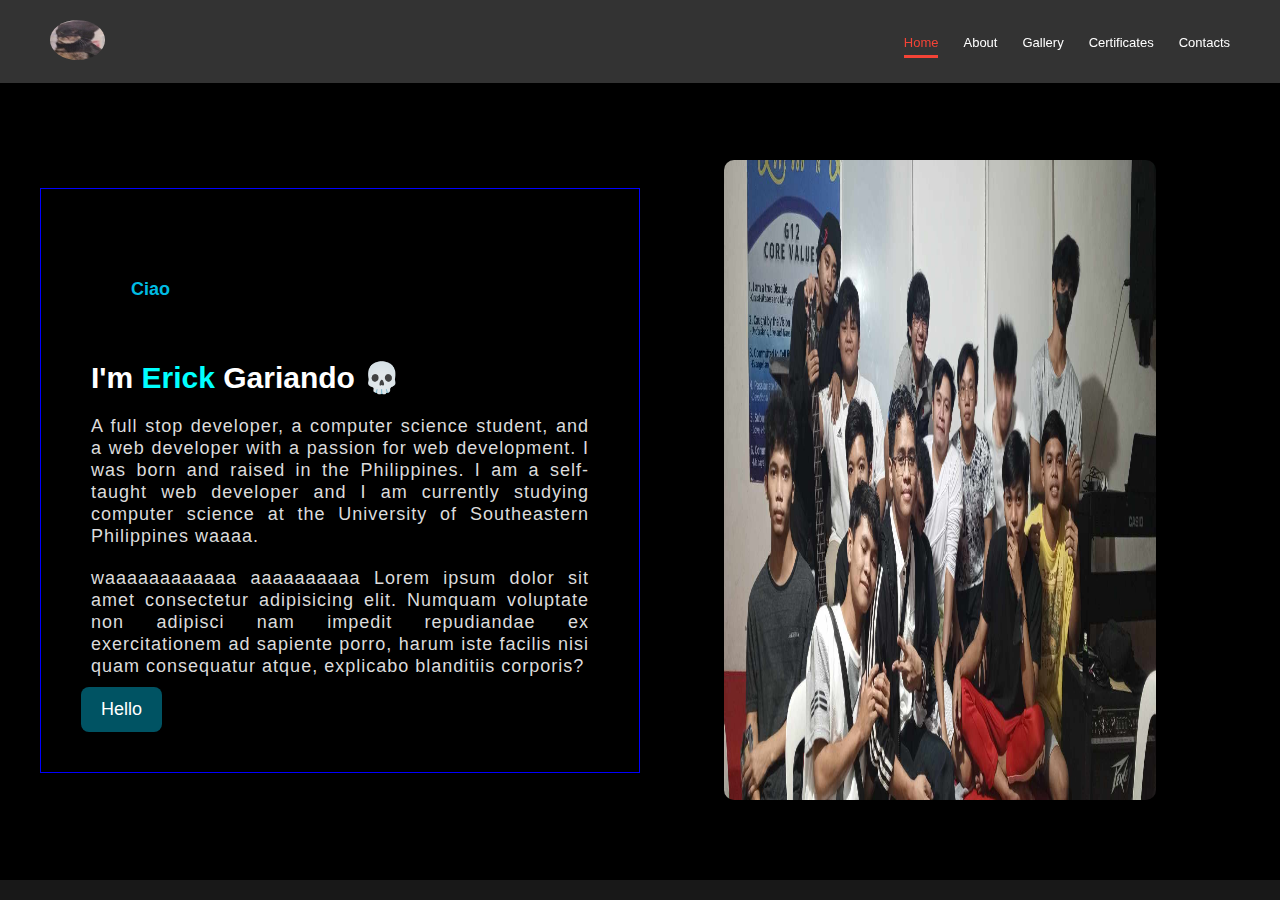
<file: index.html>
<!DOCTYPE html>
<html lang="en">
  <head>
    <meta charset="UTF-8" />
    <meta name="viewport" content="width=device-width, initial-scale=1.0" />
    <title>Homepage</title>
    <link rel="stylesheet" href="style.css" />
  </head>
  <body>
    <section class="header">
      <nav>
        <a href="index.html">
          <img src="/assets/batcat.jpeg" alt="pusangbatman" />
        </a>
        <ul class="nav-bar">
          <li><a href="index.html" class="active">Home</a></li>
          <li><a href="about.html">About</a></li>
          <li><a href="gallery.html">Gallery</a></li>
          <li><a href="cert.html">Certificates</a></li>
          <li><a href="contact.html">Contacts</a></li>
        </ul>
      </nav>
      <div class="text-body">
        <div class="text-box">
          <h1>Ciao</h1>
          <h3 class="name-span">I'm <span>Erick</span> Gariando &#128128;</h3>
          <p>
            A full stop developer, a computer science student, and a web
            developer with a passion for web development. I was born and raised
            in the Philippines. I am a self-taught web developer and I am
            currently studying computer science at the University of
            Southeastern Philippines waaaa.
          </p>
          <p>
            waaaaaaaaaaaa aaaaaaaaaa Lorem ipsum dolor sit amet consectetur
            adipisicing elit. Numquam voluptate non adipisci nam impedit
            repudiandae ex exercitationem ad sapiente porro, harum iste facilis
            nisi quam consequatur atque, explicabo blanditiis corporis?
          </p>
          <button class="haler-button">Hello</button>
        </div>
        <div class="img-div">
          <img src="/assets/wolves.jpeg" alt="Wolve CG" />
        </div>
      </div>
    </section>
  </body>
</html>
</file>
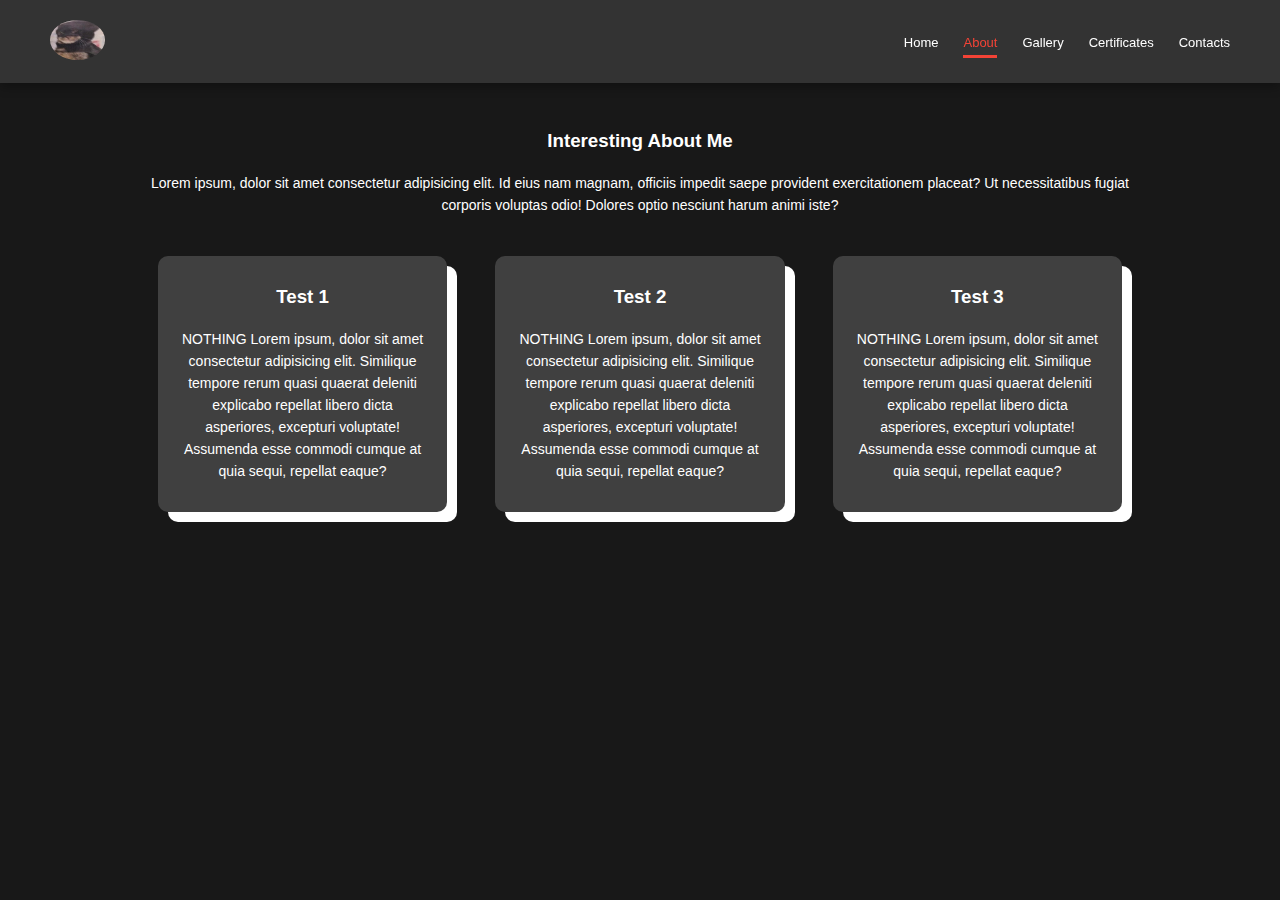
<file: about.html>
<!DOCTYPE html>
<html lang="en">
  <head>
    <meta charset="UTF-8" />
    <meta name="viewport" content="width=device-width, initial-scale=1.0" />
    <title>About-Page</title>
    <link rel="stylesheet" href="style.css" />
  </head>
  <body>
    <section class="header">
      <nav>
        <a href="about.html">
          <img
            src="/assets/batcat.jpeg"
            alt="pusangbatman"
          />
        </a>
        <ul class="nav-bar">
          <li><a href="index.html">Home</a></li>
          <li><a href="about.html" class="active">About</a></li>
          <li><a href="gallery.html">Gallery</a></li>
          <li><a href="cert.html">Certificates</a></li>
          <li><a href="contact.html">Contacts</a></li>
        </ul>
      </nav>
      <section class="web">
        <h3 class="about">Interesting About Me</h3>
        <p>
          Lorem ipsum, dolor sit amet consectetur adipisicing elit. Id eius nam 
          magnam, officiis impedit saepe provident exercitationem placeat? Ut
          necessitatibus fugiat corporis voluptas odio! Dolores optio nesciunt
          harum animi iste?
        </p>

        <div class="row">
          <div class="web-column">
            <h3>Test 1</h3>
            <p>
              NOTHING
              Lorem ipsum, dolor sit amet consectetur adipisicing elit.
              Similique tempore rerum quasi quaerat deleniti explicabo repellat
              libero dicta asperiores, excepturi voluptate! Assumenda esse
              commodi cumque at quia sequi, repellat eaque?
            </p>
          </div>

          <div class="web-column">
            <h3>Test 2</h3>
            <p>
              NOTHING
              Lorem ipsum, dolor sit amet consectetur adipisicing elit.
              Similique tempore rerum quasi quaerat deleniti explicabo repellat
              libero dicta asperiores, excepturi voluptate! Assumenda esse
              commodi cumque at quia sequi, repellat eaque?
            </p>
          </div>
          <div class="web-column">
            <h3>Test 3</h3>
            <p>
              NOTHING
              Lorem ipsum, dolor sit amet consectetur adipisicing elit.
              Similique tempore rerum quasi quaerat deleniti explicabo repellat
              libero dicta asperiores, excepturi voluptate! Assumenda esse
              commodi cumque at quia sequi, repellat eaque?
            </p>
          </div>
        </div>
      </section>
    </section>
  </body>
</html>
</file>
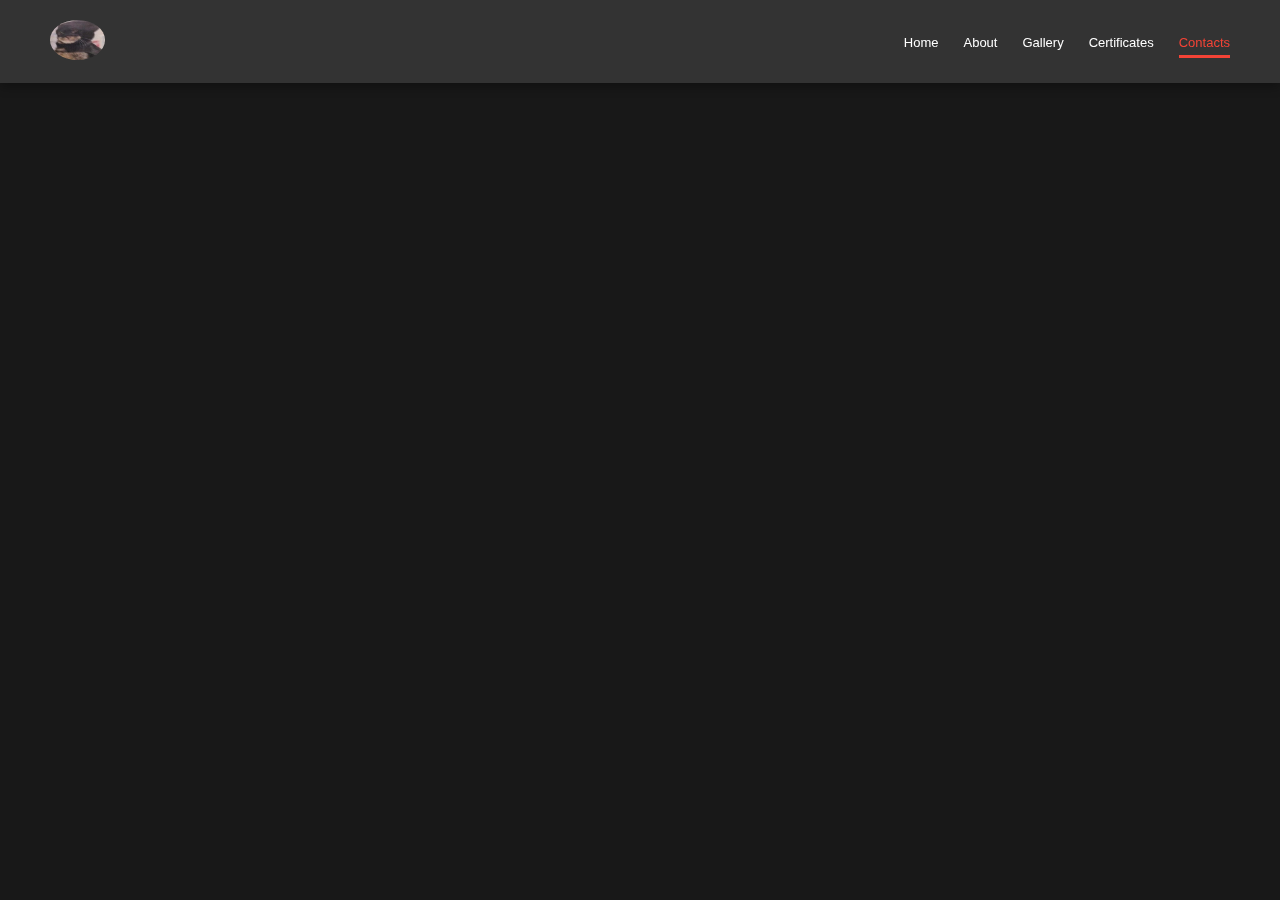
<file: contact.html>
<!DOCTYPE html>
<html lang="en">
  <head>
    <meta charset="UTF-8" />
    <meta name="viewport" content="width=device-width, initial-scale=1.0" />
    <title>Homepage</title>
    <link rel="stylesheet" href="style.css" />
  </head>
  <body>
    <section class="header">
      <nav>
        <a href="index.html">
          <img
            src="/assets/batcat.jpeg"
            alt="pusangbatman"
          />
        </a>
        <ul class="nav-bar">
          <li><a href="index.html">Home</a></li>
          <li><a href="about.html">About</a></li>
          <li><a href="gallery.html">Gallery</a></li>
          <li><a href="cert.html">Certificates</a></li>
          <li><a href="contact.html" class="active">Contacts</a></li>
        </ul>
      </nav>
      <h1>Text Me</h1>
    </section>
  </body>
</html>
</file>
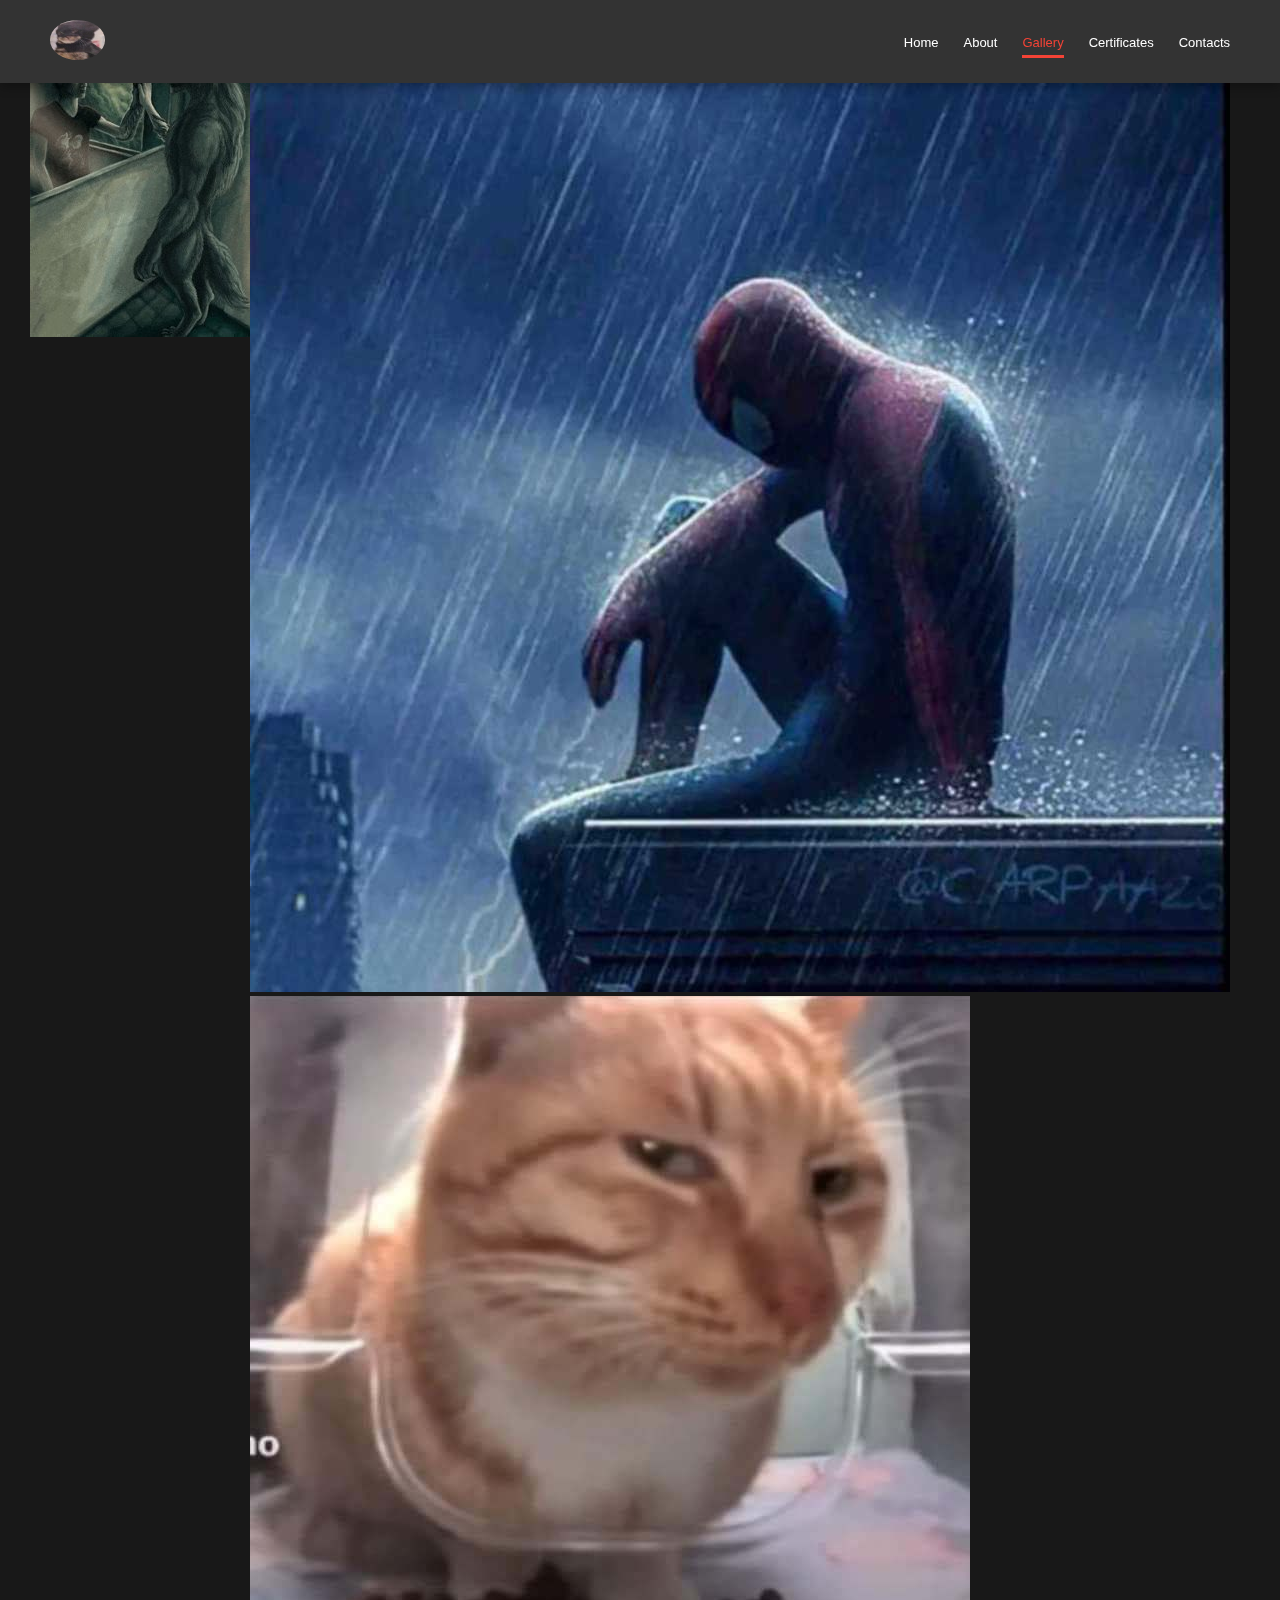
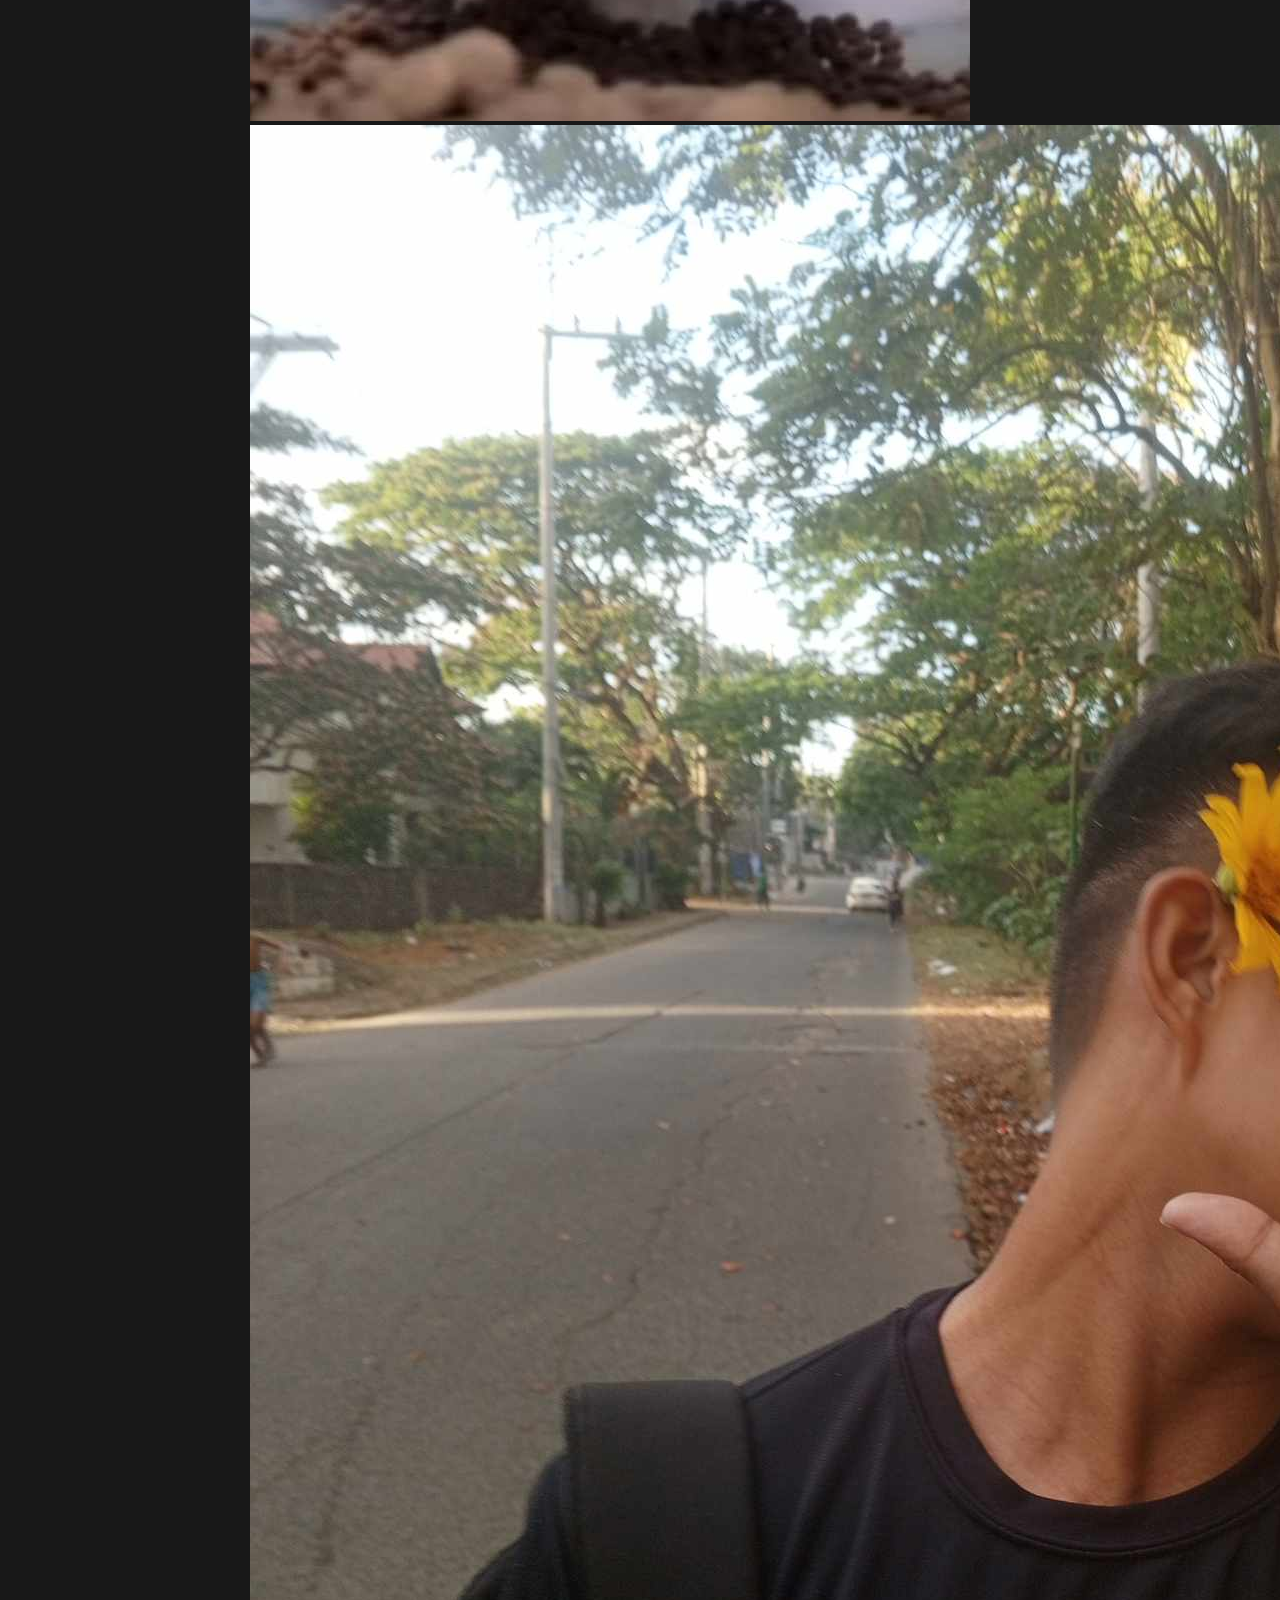
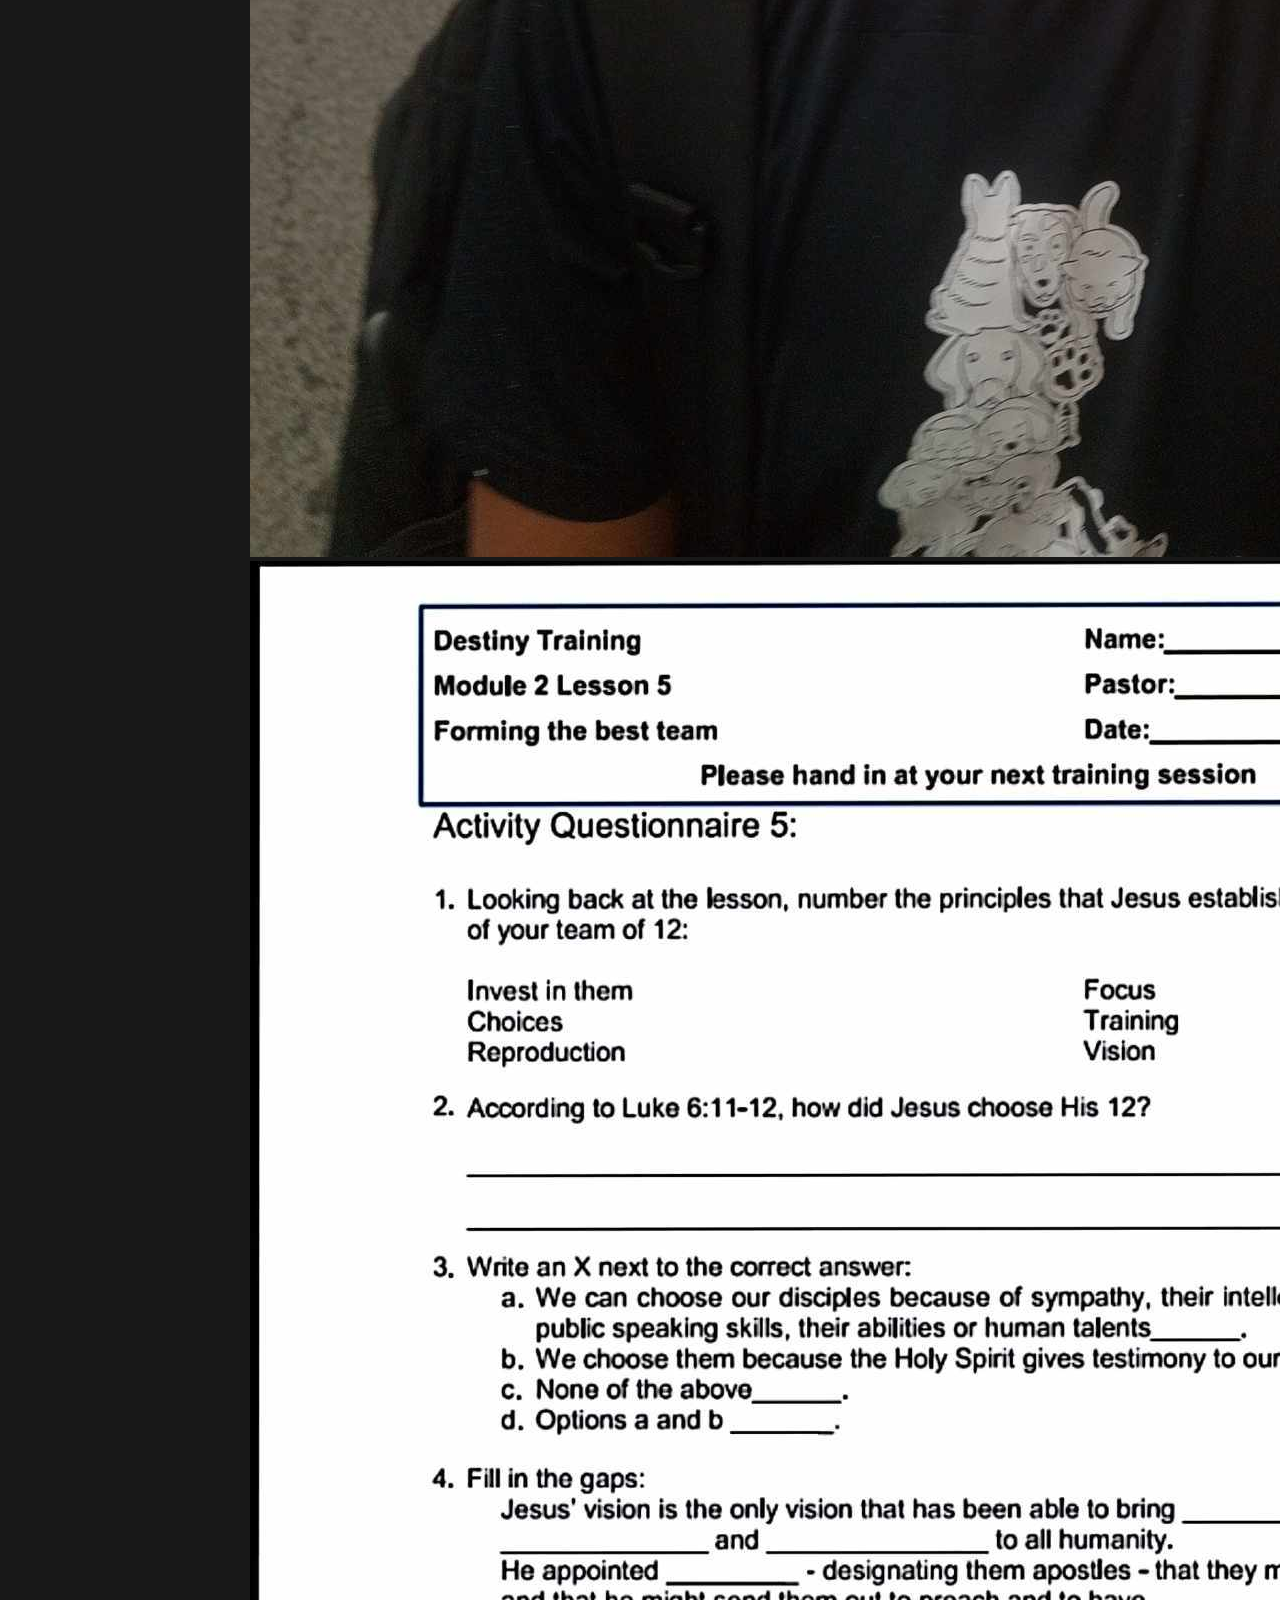
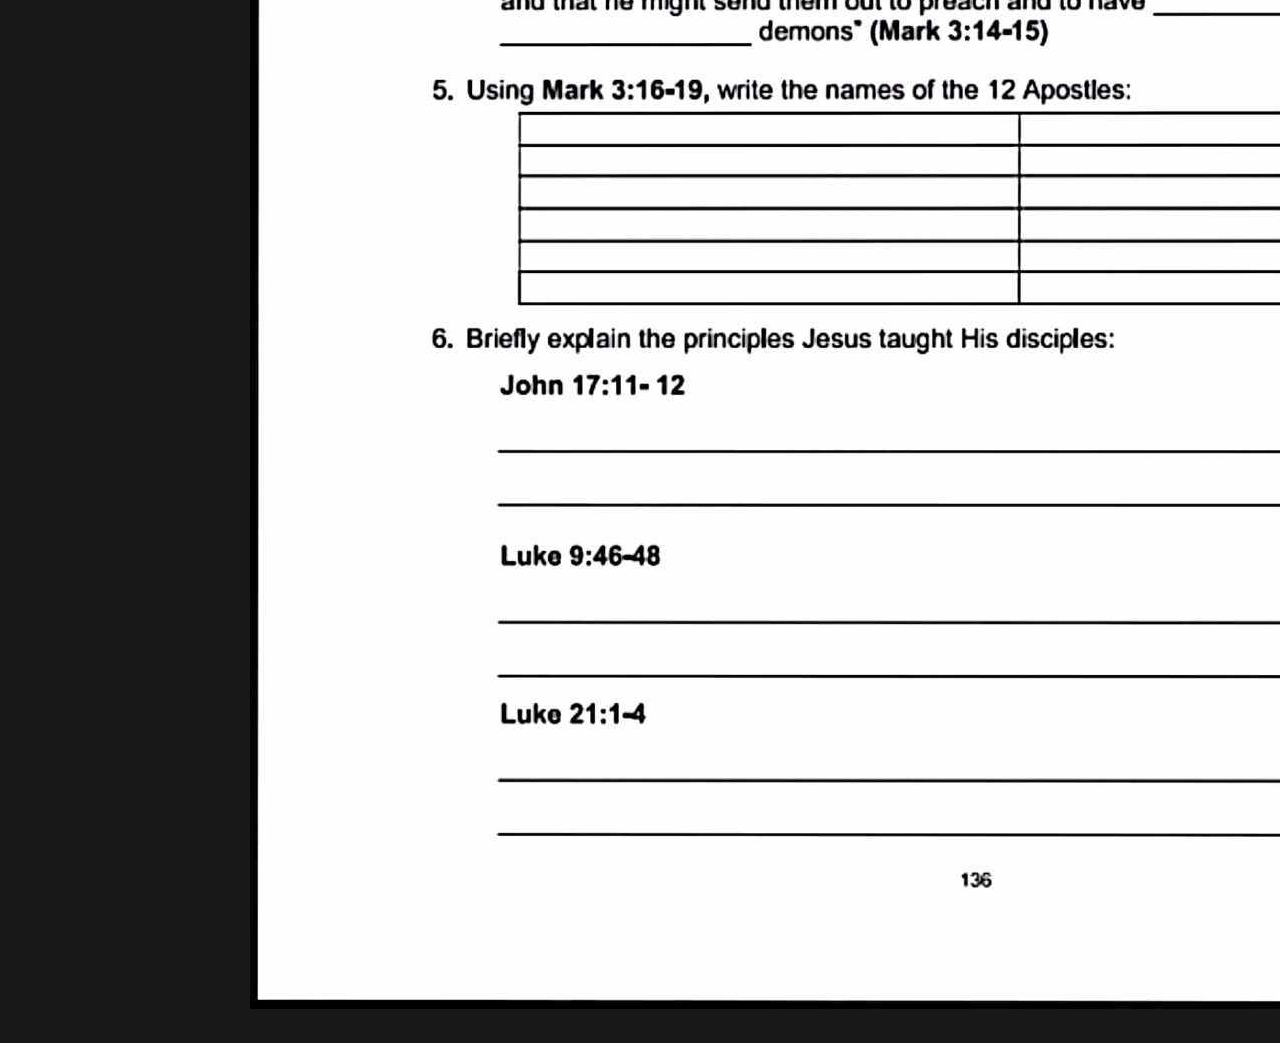
<file: gallery.html>
<!DOCTYPE html>
<html lang="en">
  <head>
    <meta charset="UTF-8" />
    <meta name="viewport" content="width=device-width, initial-scale=1.0" />
    <title>Gallery-Page</title>
    <link rel="stylesheet" href="style.css" />
  </head>
  <body>
    <section class="header">
      <nav>
        <a href="index.html">
          <img src="/assets/batcat.jpeg" alt="pusangbatman" />
        </a>
        <ul class="nav-bar">
          <li><a href="index.html">Home</a></li>
          <li><a href="about.html">About</a></li>
          <li><a href="gallery.html" class="active">Gallery</a></li>
          <li><a href="cert.html">Certificates</a></li>
          <li><a href="contact.html">Contacts</a></li>
        </ul>
      </nav>
      </div>
    </section>
    <div class="gallery-div">
    <div class="row">
      <div class="gallery-column">
        <img src="/assets/wolfmirror.jpeg" alt="wolfmirror"/>
      </div>
      <div class="gallery-column">
      <div>
        <img src = "/assets/spidersad.jpeg" alt="spidersad"/>
      </div>
      <div class="gallery-column">
        <img src ="/assets/pusa.jpeg" alt="pusa"/>
      </div>
      <div class="gallery-column">
        <img src="/assets/saint.jpeg" alt="wolf"/>
      </div>
      <div class="gallery-column">
        <img src="/assets/wa.jpeg" alt="pusangbatman"/>
      </div>
    </div>
   </div>  
  </body>
</html>
</file>
<file: style.css>
* {
  margin: 0;
  padding: 0;
  font-family: "Montserrat", sans-serif;
  box-sizing: border-box;
}

body {
  background-color: #181818;
  color: #fff;
}

nav {
  display: flex;
  padding: 20px 50px;
  justify-content: space-between;
  align-items: center;
  background: #333;
  box-shadow: 0 4px 10px rgba(0, 0, 0, 0.3);
  position: sticky;
  top: 0;
  position: fixed;
  width: 100%;
}

nav .nav-bar {
  display: flex;
  list-style: none;
  gap: 25px;
}

nav .nav-bar li {
  position: relative;
}

nav img {
  width: 55px;
  border-radius: 50%;
  height: 40px;
}

nav a {
  color: #ffffff;
  text-decoration: none;
  font-size: 13px;
  transition: color 0.3s ease;
}

nav a.active {
  color: #f44336;
  border-bottom: 3px solid #f44336;
  padding-bottom: 5px;
}

nav a:hover {
  color: #f44336;
}

/* underline */
nav .nav-bar li::after {
  content: "";
  width: 0;
  height: 2px;
  background: #f44336;
  position: absolute;
  bottom: -5px;
  left: 0;
  transition: width 0.3s ease;
}

nav .nav-bar li:hover::after {
  width: 100%;
}

/* laman to ng index/home page */
.text-body {
  display: flex;
  justify-content: space-around;
  align-items: center;
  background: #000;
  color: #fff;
  padding: 40px;
  margin-top: 80px;
}

.text-box {
  width: 50%;
  padding: 40px;
  text-align: justify;
  border: 1px solid blue;
}

.text-body h1 {
  font-size: 18px;
  color: #00bce3;
  font-weight: 700;
  padding: 50px;
}

.text-body h3 {
  font-size: 30px;
  padding: 10px;
}

.text-body span {
  font-size: 30px;
  margin-bottom: 20px;
  color: #00ffff;
}

.text-body p {
  font-size: 18px;
  color: #dcdcdc;
  letter-spacing: 1px;
}

button {
  background-color: #005363;
  color: white;
  border: none;
  padding: 12px 20px;
  font-size: 18px;
  cursor: pointer;
  border-radius: 8px;
  transition: background-color 0.3s ease, transform 0.3s ease;
}

.haler-button {
  position: relative;
  margin: 0;
  /* position: absolute; */
  /* top: 85%; */
  /* transform: translateX(300px); */
  align-items: center;
}

.img-div {
  width: 50%;
  display: flex;
  justify-content: center;
  align-items: center;
}

.img-div img {
  width: 40vw;
  border-radius: 50px;
  height: 80vh;
  padding: 40px;
}
/* end ng index/home page */

/* simula ng about page */
.web {
  width: 80%;
  margin: 0 auto;
  padding-top: 80px;
  text-align: center;
}

p {
  color: #ffffff;
  font-size: 14px;
  font-weight: 300;
  line-height: 22px;
  padding: 10px;
}

.row {
  margin: 30px;
  display: flex;
  justify-content: space-between;
}

.web-column {
  flex-basis: 30%;
  background: #404040;
  border-radius: 10px;
  padding: 20px 12px;
  box-sizing: border-box;
}

.about {
  font-weight: 600;
  color: #ffffff;
  padding-top: 50px;
}

h3 {
  font-weight: 600;
  color: #ffffff;
  padding: 10px;
}

.web-column {
  box-shadow: 10px 10px;
}
/* end ng about page sa ngayon */

/* .gallery-div img {
  width: 75%;
  border-radius: 50px;
  height: 100%;
  padding: 40px;
}

.gallery-column {
  float: left;
  width: 20%;
  padding: 5px;
}

.row::after {
  content: "";
  clear: both;
  display: table;
} */
</file>
